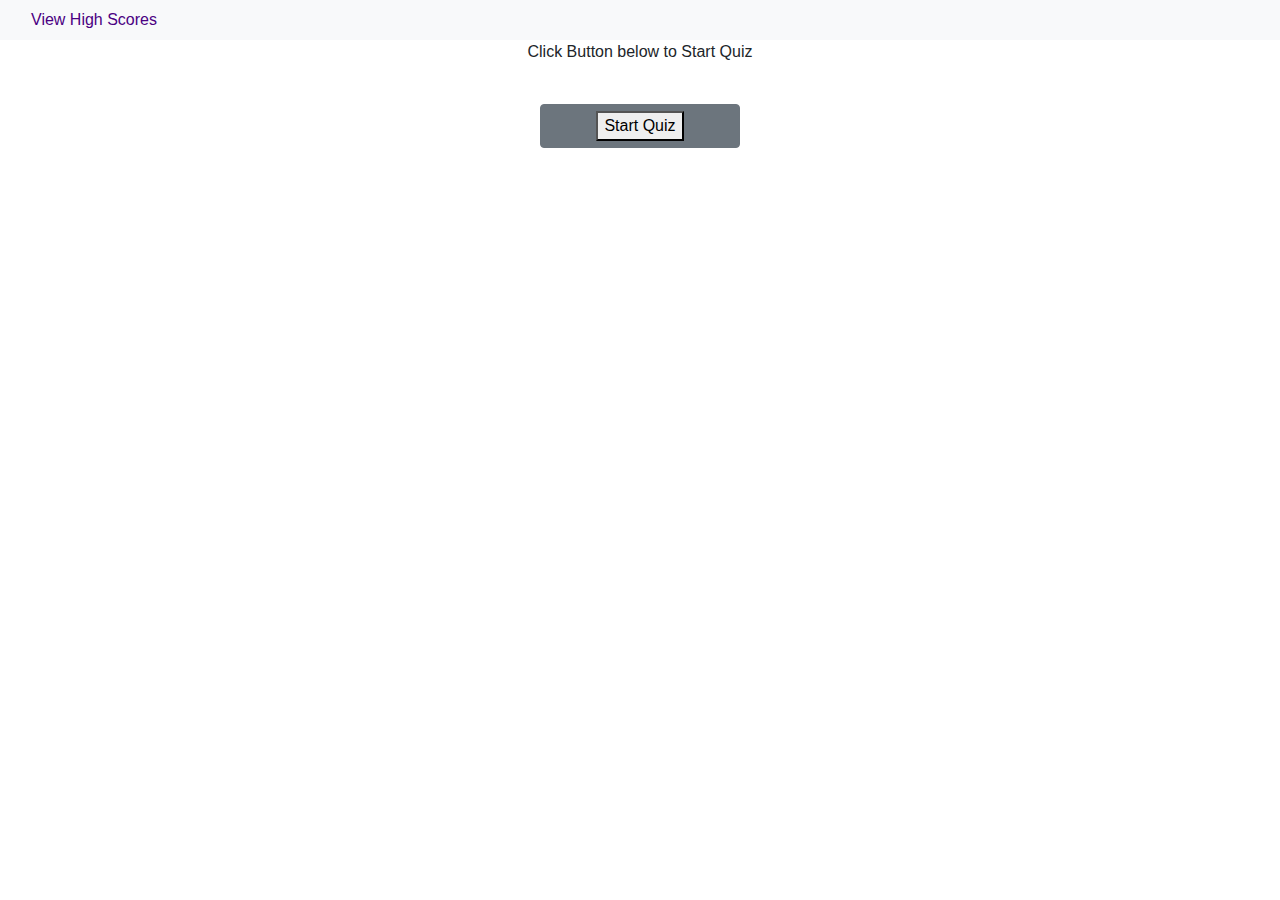
<file: index.html>
<!DOCTYPE html>
<html lang="en">
<head>
    <meta charset="UTF-8">
    <meta name="viewport" content="width=device-width, initial-scale=1.0">
    <title>QUIZ</title>
    <link rel="stylesheet" href="https://stackpath.bootstrapcdn.com/bootstrap/4.5.2/css/bootstrap.min.css" integrity="sha384-JcKb8q3iqJ61gNV9KGb8thSsNjpSL0n8PARn9HuZOnIxN0hoP+VmmDGMN5t9UJ0Z" crossorigin="anonymous">
    <link rel="stylesheet" href="./style.css">
    <script src="https://ajax.googleapis.com/ajax/libs/jquery/3.2.1/jquery.min.js"></script>
    <script src="script.js"></script>  

    
</head>
<!--  -->
<body onload="start()">
<!-- start quiz button on load -->

<!-- Navbar style header w/ High Score link and Timer -->
    <nav class="navbar-light bg-light container-fluid">
        <span class="row">
            <div class="col-sm-9">
                <a class="nav-link" href="./scores.html" >View High Scores</a>
            </div>
            <div class="col-sm-3">
                <h3 id="countdowntimer"> </h3>
            </div>
        </span>
<!--  -->
      </nav>

    
    <main>
<!-- Question Section -->
    <section class="row">
        
        <p id="question" class="container-fluid">

        </p>
    </section><br>
<!--  -->
    <section >
<!-- Answer Button Section  -->
            <ul id="buttons" class="mx-auto btn btn-secondary" style="width: 200px;">
               
            </ul>
        
    </section><br>
<!--  -->
    </main>
<!-- Feed Back Section -->
    <footer id="feedback" class="container-fluid">
        
    </footer>
<!--  -->
</body>
</html>
</file>
<file: style.css>
.nav-link {
    color: indigo;
}

#countdowntimer {
    position: relative;
    align-content: right;
    color: red;
}
main {
    align-content: center;
    text-align: center;
    margin-left: 5%;
    margin-right: 5%;
}
.question {
    align-content: center;
    text-align: center;
}
.answers {
    align-content: center;
    text-align: center;
}
.buttons {
    align-content: center;
    text-align: center;
}
footer {
    align-content: center;
    text-align: center;
}

ul.ba {
    list-style-type: none;
}
</file>
